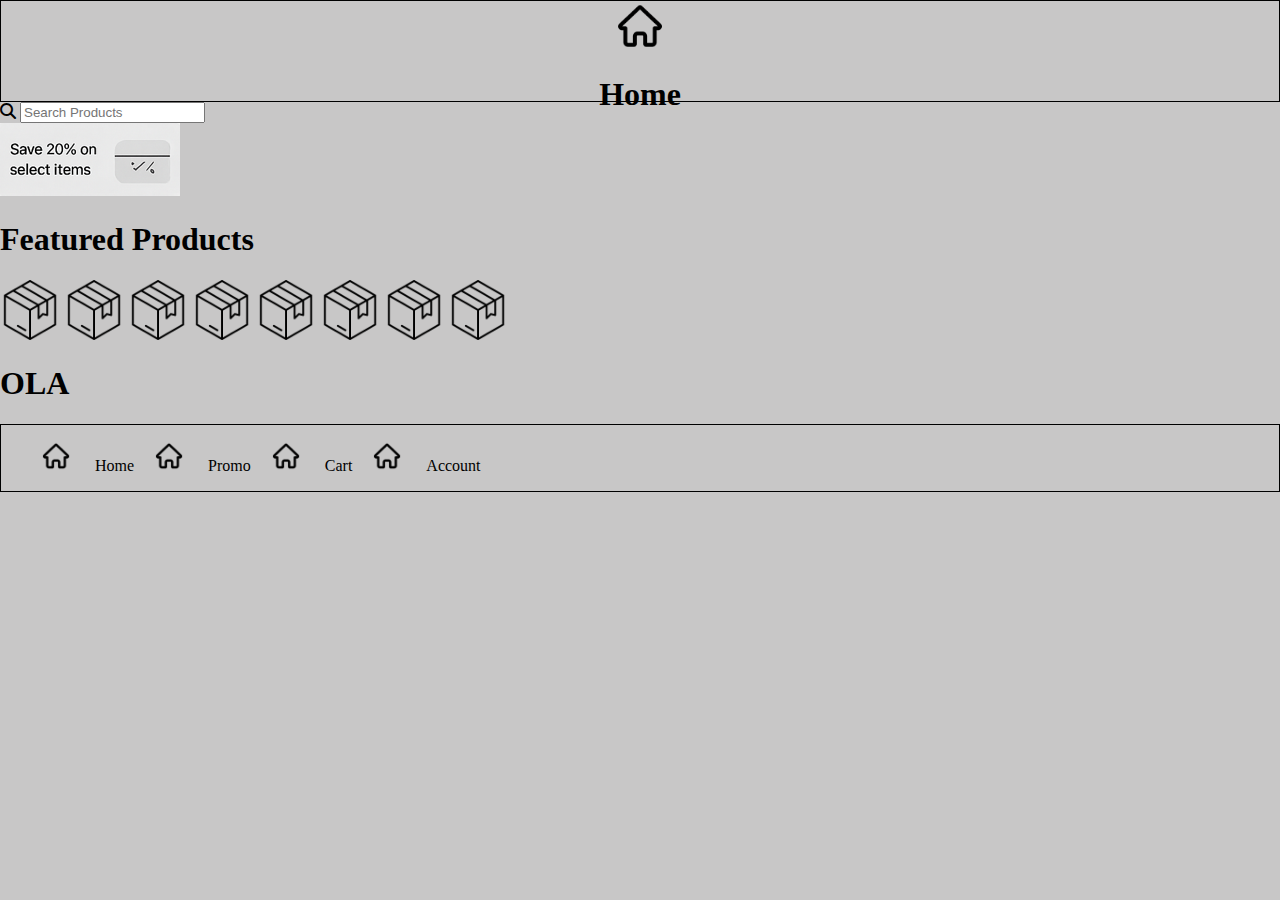
<file: index.html>
<!DOCTYPE html>
<html lang="pt-BR">
<head>
  <meta charset="UTF-8" />
  <meta name="viewport" content="width=device-width, initial-scale=1.0"/>
  <!--<script src="/js/app.js"></script>-->
  <title>Home</title>

  <!-- Manifesto PWA -->
  <link rel="manifest" href="/manifest.json" />
  <link rel="stylesheet" href="https://cdnjs.cloudflare.com/ajax/libs/font-awesome/6.5.0/css/all.min.css">

  <link rel="stylesheet" href="/css/style.css">
  <!-- Ícone (requerido para instalação como app) -->
  <link rel="icon" href="/icons/grocery-cart.png" />

  <meta name="theme-color" content="#ffffff" />
</head>
<body>
    <header class="header-top">
        <div class="icon-top">
            <img src="icons/home-button.png" alt="">
        </div>
        <h1 class="whereiam" id="PageName"></h1>
    </header>
    <div class="search-bardiv">
        <div class="search-bar">
            <i class="fas fa-search"></i>
            <input type="text" placeholder="Search Products">
        </div>
    </div>
    <div class="promotions">
        <img src="/imgs/promotions.png" alt="">
    </div>
    <div class="FeaturedProducts">
        <h1>Featured Products</h1>
        <div class="products" id="products">
            <img src="/icons/caixa.png"  width="60px" height="60px" alt="">
            <img src="/icons/caixa.png"  width="60px" height="60px" alt="">
            <img src="/icons/caixa.png"  width="60px" height="60px" alt="">
            <img src="/icons/caixa.png"  width="60px" height="60px" alt="">
            <img src="/icons/caixa.png"  width="60px" height="60px" alt="">
            <img src="/icons/caixa.png"  width="60px" height="60px" alt="">
            <img src="/icons/caixa.png"  width="60px" height="60px" alt="">
            <img src="/icons/caixa.png"  width="60px" height="60px" alt="">
        </div>
    </div>
    <div class="">
        <h1>OLA</h1>
    </div>

    <header class="header-bottom">
        <nav>
            <ul>
                <li>
                    <div class="li-div">
                    <img src="icons/home-button.png" width="30px">
                    <a href="index.html">Home</a>
                    </div>
                </li>
                                <li>
                    <div class="li-div">
                    <img src="icons/home-button.png" width="30px">
                    <a href="index.html">Promo</a>
                    </div>
                </li>
                                <li>
                    <div class="li-div">
                    <img src="icons/home-button.png" width="30px">
                    <a href="#">Cart</a>
                    </div>
                </li>
                                <li>
                    <div class="li-div">
                    <img src="icons/home-button.png" width="30px">
                    <a href="index.html">Account</a>
                    </div>
                </li>
            </ul>
        </nav>
    </header>
    <script src="/js/index.js"></script>   
</body>
</html>
</file>
<file: css/style.css>
body{
    padding: 0;
    margin: 0;
    background-color: rgba(122, 118, 118, 0.411);
}
header{
    text-align: center;
    border: 1px solid black;
    min-width: 1vh;
    max-height: 100px;
}
header ul{
    justify-content: space-between;
    text-align: center;
    display: flex;
    flex-direction: row;
    list-style: none;
}
nav{
    justify-content: space-between;
    display: flex;
    flex-direction: row;
}
header li a{
    padding:20px;
    text-decoration: none;
    color: black;
}
header img{
    max-width: 50px;
    max-height: 50px;
}
</file>
